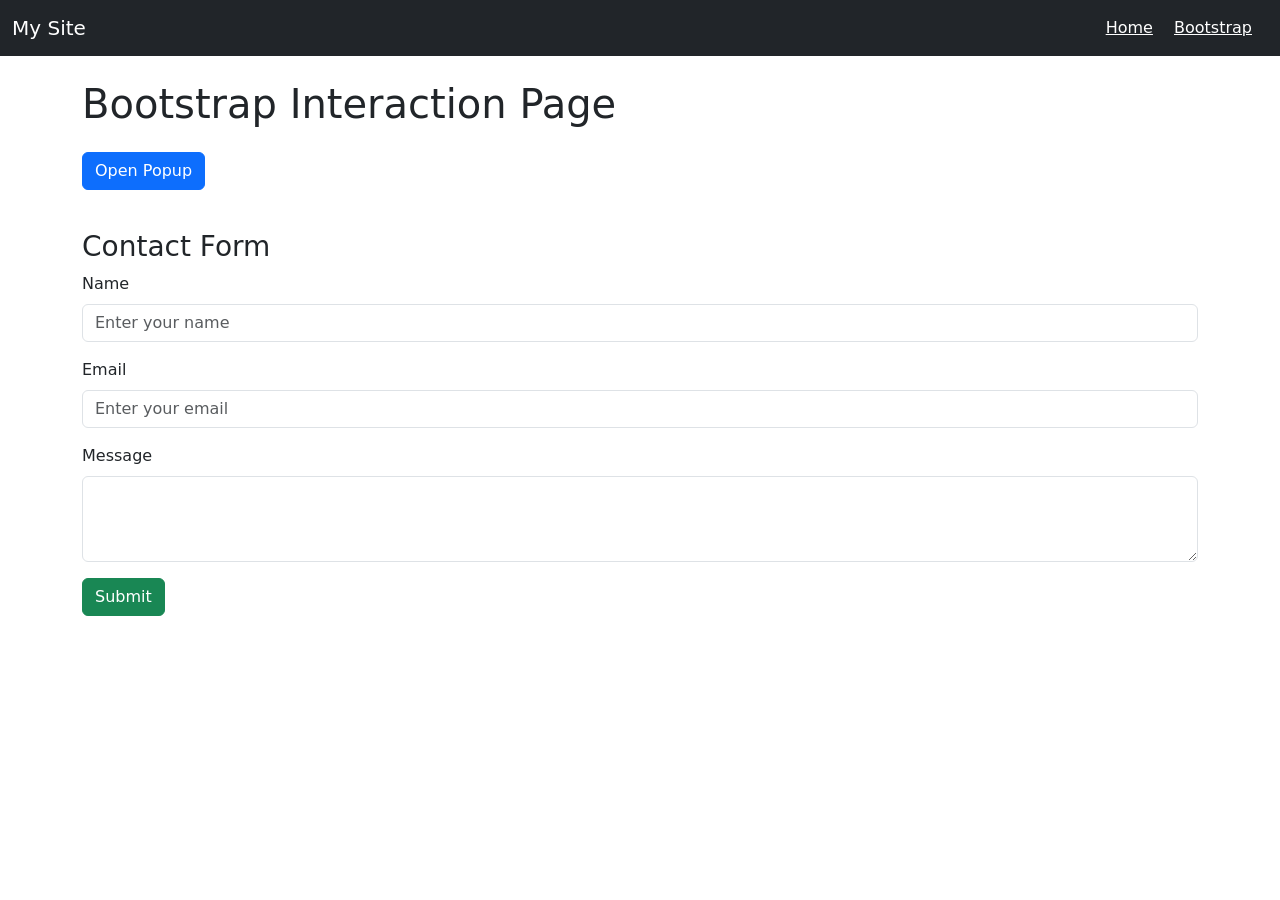
<file: bootstrap.html>
<!DOCTYPE html>
<html lang="en">
<head>
  <meta charset="UTF-8">
  <title>Bootstrap Page</title>

  <!-- Bootstrap CSS -->
  <link href="https://cdn.jsdelivr.net/npm/bootstrap@5.3.0/dist/css/bootstrap.min.css" rel="stylesheet">
</head>

<body>

<!-- NAVBAR -->
<nav class="navbar navbar-dark bg-dark">
  <div class="container-fluid">
    <a class="navbar-brand" href="index.html">My Site</a>

    <div>
      <a class="text-white me-3" href="index.html">Home</a>
      <a class="text-white me-3" href="bootstrap.html">Bootstrap</a>
    </div>
  </div>
</nav>

<!-- PAGE CONTENT -->
<div class="container mt-4">

  <h1 class="mb-4">Bootstrap Interaction Page</h1>

  <!-- BUTTON + MODAL -->
  <button class="btn btn-primary mb-3" data-bs-toggle="modal" data-bs-target="#myModal">
    Open Popup
  </button>

  <div class="modal fade" id="myModal">
    <div class="modal-dialog">
      <div class="modal-content">

        <div class="modal-header">
          <h5 class="modal-title">Hello!</h5>
        </div>

        <div class="modal-body">
          This is a Bootstrap modal popup.
        </div>

        <div class="modal-footer">
          <button class="btn btn-secondary" data-bs-dismiss="modal">Close</button>
        </div>

      </div>
    </div>
  </div>

  <!-- FORM -->
  <div class="mt-4">
    <h3>Contact Form</h3>

    <form>
      <div class="mb-3">
        <label class="form-label">Name</label>
        <input type="text" class="form-control" placeholder="Enter your name">
      </div>

      <div class="mb-3">
        <label class="form-label">Email</label>
        <input type="email" class="form-control" placeholder="Enter your email">
      </div>

      <div class="mb-3">
        <label class="form-label">Message</label>
        <textarea class="form-control" rows="3"></textarea>
      </div>

      <button type="submit" class="btn btn-success">Submit</button>
    </form>
  </div>

</div>

<!-- Bootstrap JS -->
<script src="https://cdn.jsdelivr.net/npm/bootstrap@5.3.0/dist/js/bootstrap.bundle.min.js"></script>

</body>
</html>
</file>
